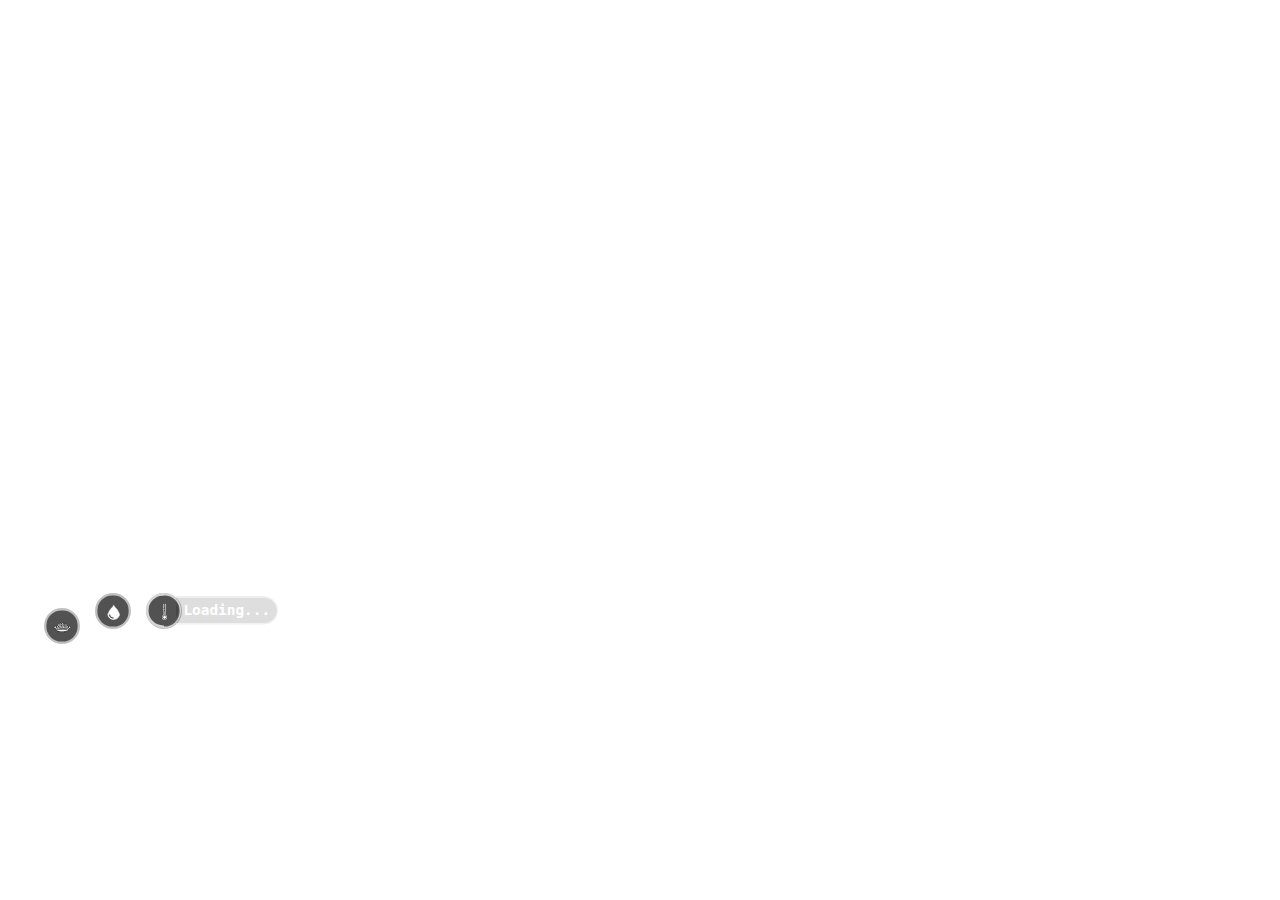
<file: [Core]/[HTML]/index.html>
<html>

	<head>
		<title>Fred Hud</title>
		<script src="nui://game/ui/jquery.js" type="text/javascript"></script>
		<link href="styles.css" rel="stylesheet" type="text/css" />
	</head>

	<body style="opacity:100;">
		<div id="statusHud">
			<!-- <div id="varHealth" class="bar">
				<img class="barIcon" src="img/heart.svg"></img>
				<div id="boxSetHealth"></div>
			</div>
			<div id="varArmor" class="bar"> -->
				<!-- <img class="barIcon" src="img/shield.svg"></img>
				<div id="boxSetArmour"></div> -->
			<!-- </div> -->

			<!--<div id="varMoney" class="money top c100 p100 small top">
                <span><img class="barIcon" src="img/money.svg"></img></span>
                <div class="slice">
                    <div class="bar"></div>
                    <div class="fill"></div>
                </div>
                <small>Caricamento...</small>
            </div>-->

            <div id="varHunger" class="c100 small first">
                <span><img class="barIcon" src="img/Hud/hunger.png"></img></span>
                <div class="slice">
                    <div class="bar"></div>
                    <div class="fill"></div>
                </div>
            </div>
            <div id="varThirst" class="c100 small second">
                <span><img class="barIcon" src="img/Hud/water.png"></img></span>
                <div class="slice">
                    <div class="bar"></div>
                    <div class="fill"></div>
                </div>
            </div>
            <div id="varTemp" class="c100 p100 small third">
                <span><img class="barIcon" src="img/Hud/thermometer.png"></img></span>
                <div class="slice">
                    <div class="bar"></div>
                    <div class="fill"></div>
                </div>
                <small>Loading...</small>
            </div>
			<!-- <div id="varOxygen" class="bar"> -->
				<!-- <img class="barIcon" src="img/oxy.svg"></img> -->
				<!-- <div id="boxSetOxygen"></div> -->
            <!-- </div> -->
            <!--<div id="varStress" class="c100 small p1 first">
                <span><img class="barIcon" src="img/stress.png"></img></span>
                <div class="slice">
                    <div class="bar"></div>
                    <div class="fill"></div>
                </div>
                <small>Stress</small>
            </div>-->
            <!--<div id="varStress" class="c100 small p70 first">
                <span><img class="barIcon" src="img/stress2.png"></img></span>
                <div class="slice">
                    <div class="bar"></div>
                    <div class="fill"></div>
                </div>
                <small>Stress</small>
            </div>-->

	</body>
	<script src="script.js" type="text/javascript"></script>
</html>
</file>
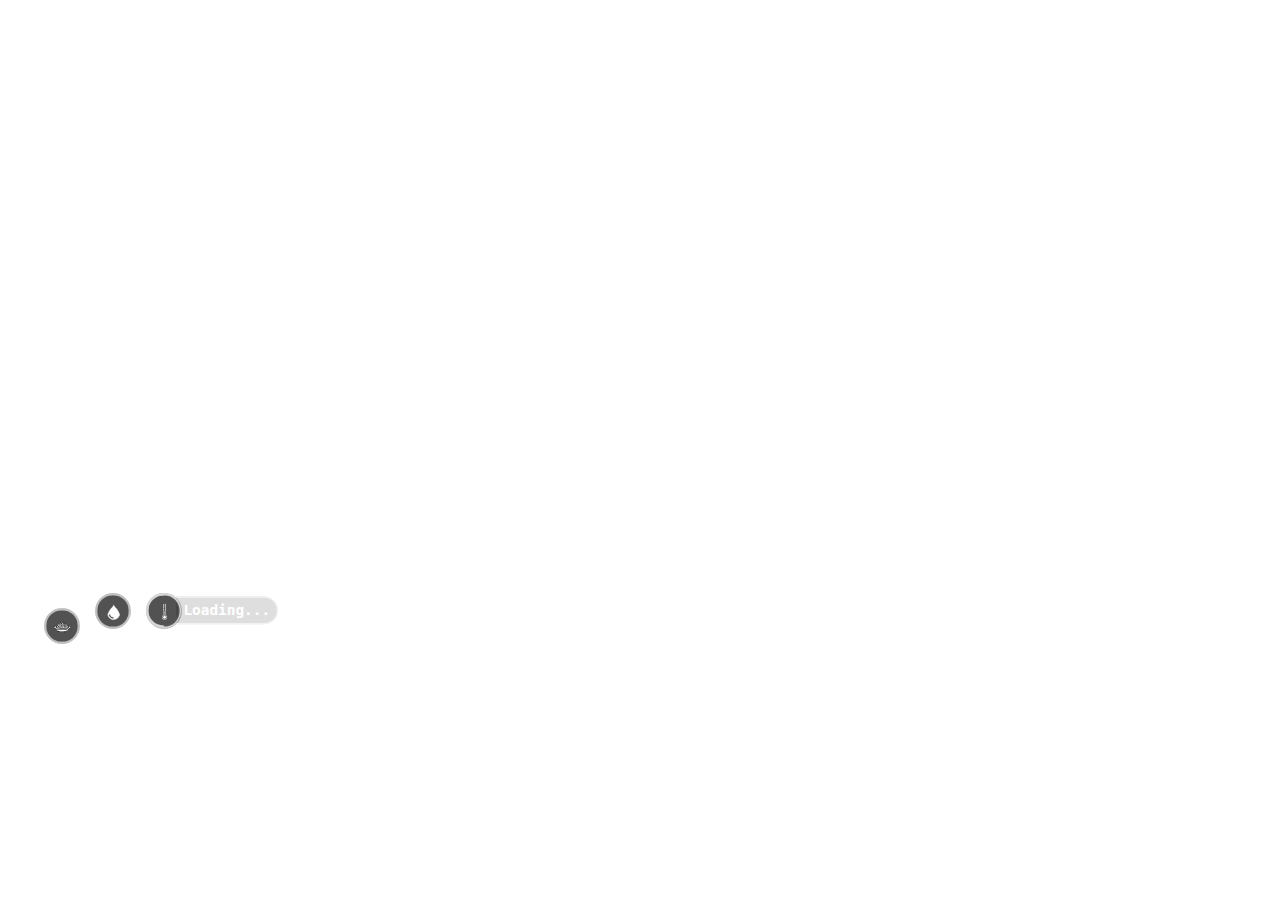
<file: Core/DevDokus--Metabolism/Html/index.html>
<html>

	<head>
		<title>Fred Hud</title>
		<script src="nui://game/ui/jquery.js" type="text/javascript"></script>
		<link href="styles.css" rel="stylesheet" type="text/css" />
	</head>

	<body style="opacity:100;">
		<div id="statusHud">
			<!-- <div id="varHealth" class="bar">
				<img class="barIcon" src="img/heart.svg"></img>
				<div id="boxSetHealth"></div>
			</div>
			<div id="varArmor" class="bar"> -->
				<!-- <img class="barIcon" src="img/shield.svg"></img>
				<div id="boxSetArmour"></div> -->
			<!-- </div> -->

			<!--<div id="varMoney" class="money top c100 p100 small top">
                <span><img class="barIcon" src="img/money.svg"></img></span>
                <div class="slice">
                    <div class="bar"></div>
                    <div class="fill"></div>
                </div>
                <small>Caricamento...</small>
            </div>-->

            <div id="varHunger" class="c100 small first">
                <span><img class="barIcon" src="img/hunger.png"></img></span>
                <div class="slice">
                    <div class="bar"></div>
                    <div class="fill"></div>
                </div>
            </div>
            <div id="varThirst" class="c100 small second">
                <span><img class="barIcon" src="img/water.png"></img></span>
                <div class="slice">
                    <div class="bar"></div>
                    <div class="fill"></div>
                </div>
            </div>
            <div id="varTemp" class="c100 p100 small third">
                <span><img class="barIcon" src="img/thermometer.png"></img></span>
                <div class="slice">
                    <div class="bar"></div>
                    <div class="fill"></div>
                </div>
                <small>Loading...</small>
            </div>
			<!-- <div id="varOxygen" class="bar"> -->
				<!-- <img class="barIcon" src="img/oxy.svg"></img> -->
				<!-- <div id="boxSetOxygen"></div> -->
            <!-- </div> -->
            <!--<div id="varStress" class="c100 small p1 first">
                <span><img class="barIcon" src="img/stress.png"></img></span>
                <div class="slice">
                    <div class="bar"></div>
                    <div class="fill"></div>
                </div>
                <small>Stress</small>
            </div>-->
            <!--<div id="varStress" class="c100 small p70 first">
                <span><img class="barIcon" src="img/stress2.png"></img></span>
                <div class="slice">
                    <div class="bar"></div>
                    <div class="fill"></div>
                </div>
                <small>Stress</small>
            </div>-->

	</body>
	<script src="script.js" type="text/javascript"></script>
</html>
</file>
<file: [Core]/[HTML]/styles.css>
#statusHud {
	width: 14.2%;
    height: 5.5vh;
    position: absolute;
    bottom: 30vh;
    left: 3.7vw;
}

#varHealth {
	width: calc(25% - 2px - 4px);
	margin-left: 0px !important;
  display: none;
}
#varArmor {
	width: calc(25% - 4px - 4px);
}


#varStress  {
    width: 10%;
    bottom: 5.0vh;
    left: -3.0vw;
}


#varHealth > .barIcon,
#varArmor > .barIcon {
	width: 10%;
}


#varHealth > #boxSetHealth {
	max-width: 62px;
	background: rgb(59, 177, 116);
}
#varArmor > #boxSetArmour {
	background: rgb(66, 137, 255);
}

#varHunger > #boxSetHunger {
	background: rgb(210, 155, 67);
}

#varThirst > #boxSetThirst {
	background: rgb(80, 125, 181);
}

#varOxygen > #boxSetOxygen {
	background: rgb(76, 91, 117);
}

#varStress > #boxSetStress {
	background: rgb(192, 59, 59);
}

.bar {
	background-color: transparent;
	width: calc(12.5% - 4px - 4px);
	height: 25.5px;
	float: left;

	/* padding: 2px; */
	border: 2px solid rgba(255,255,255,0.8);
/*	margin-right: 2px;*/
/*    margin-left: 2px;*/
    z-index: 98;
}

#boxSetHealth, #boxSetArmour, #boxSetHunger, #boxSetThirst, #boxSetOxygen, #boxSetStress {
	width: 100%;
	height: 25.5px;
	background: rgba(110, 110, 110, 0.5);
	position: relative;
	bottom: 0;
	z-index: 97;
}

.barIcon {
    width: 2.5em;
    height: 2.5em;
    padding-top: 1.3em;
}

/*
body {
    background: url(unknown.png);
    background-size: 100%;
    background-repeat: no-repeat;
    background-position: bottom;
    display:block !important;
}
*/
.rect-auto,
.c100.p51 .slice,
.c100.p52 .slice,
.c100.p53 .slice,
.c100.p54 .slice,
.c100.p55 .slice,
.c100.p56 .slice,
.c100.p57 .slice,
.c100.p58 .slice,
.c100.p59 .slice,
.c100.p60 .slice,
.c100.p61 .slice,
.c100.p62 .slice,
.c100.p63 .slice,
.c100.p64 .slice,
.c100.p65 .slice,
.c100.p66 .slice,
.c100.p67 .slice,
.c100.p68 .slice,
.c100.p69 .slice,
.c100.p70 .slice,
.c100.p71 .slice,
.c100.p72 .slice,
.c100.p73 .slice,
.c100.p74 .slice,
.c100.p75 .slice,
.c100.p76 .slice,
.c100.p77 .slice,
.c100.p78 .slice,
.c100.p79 .slice,
.c100.p80 .slice,
.c100.p81 .slice,
.c100.p82 .slice,
.c100.p83 .slice,
.c100.p84 .slice,
.c100.p85 .slice,
.c100.p86 .slice,
.c100.p87 .slice,
.c100.p88 .slice,
.c100.p89 .slice,
.c100.p90 .slice,
.c100.p91 .slice,
.c100.p92 .slice,
.c100.p93 .slice,
.c100.p94 .slice,
.c100.p95 .slice,
.c100.p96 .slice,
.c100.p97 .slice,
.c100.p98 .slice,
.c100.p99 .slice,
.c100.p100 .slice {
    clip: rect(auto, auto, auto, auto);
}
.pie,
.c100 .bar,
.c100.p51 .fill,
.c100.p52 .fill,
.c100.p53 .fill,
.c100.p54 .fill,
.c100.p55 .fill,
.c100.p56 .fill,
.c100.p57 .fill,
.c100.p58 .fill,
.c100.p59 .fill,
.c100.p60 .fill,
.c100.p61 .fill,
.c100.p62 .fill,
.c100.p63 .fill,
.c100.p64 .fill,
.c100.p65 .fill,
.c100.p66 .fill,
.c100.p67 .fill,
.c100.p68 .fill,
.c100.p69 .fill,
.c100.p70 .fill,
.c100.p71 .fill,
.c100.p72 .fill,
.c100.p73 .fill,
.c100.p74 .fill,
.c100.p75 .fill,
.c100.p76 .fill,
.c100.p77 .fill,
.c100.p78 .fill,
.c100.p79 .fill,
.c100.p80 .fill,
.c100.p81 .fill,
.c100.p82 .fill,
.c100.p83 .fill,
.c100.p84 .fill,
.c100.p85 .fill,
.c100.p86 .fill,
.c100.p87 .fill,
.c100.p88 .fill,
.c100.p89 .fill,
.c100.p90 .fill,
.c100.p91 .fill,
.c100.p92 .fill,
.c100.p93 .fill,
.c100.p94 .fill,
.c100.p95 .fill,
.c100.p96 .fill,
.c100.p97 .fill,
.c100.p98 .fill,
.c100.p99 .fill,
.c100.p100 .fill {
    position: absolute;
    border: 0.08em solid #d6d6d6;
    width: 0.84em;
    height: 0.84em;
    clip: rect(0em, 0.5em, 1em, 0em);
    -webkit-border-radius: 50%;
    -moz-border-radius: 50%;
    -ms-border-radius: 50%;
    -o-border-radius: 50%;
    border-radius: 50%;
    -webkit-transform: rotate(0deg);
    -moz-transform: rotate(0deg);
    -ms-transform: rotate(0deg);
    -o-transform: rotate(0deg);
    transform: rotate(0deg);
}
.pie-fill,
.c100.p51 .bar:after,
.c100.p51 .fill,
.c100.p52 .bar:after,
.c100.p52 .fill,
.c100.p53 .bar:after,
.c100.p53 .fill,
.c100.p54 .bar:after,
.c100.p54 .fill,
.c100.p55 .bar:after,
.c100.p55 .fill,
.c100.p56 .bar:after,
.c100.p56 .fill,
.c100.p57 .bar:after,
.c100.p57 .fill,
.c100.p58 .bar:after,
.c100.p58 .fill,
.c100.p59 .bar:after,
.c100.p59 .fill,
.c100.p60 .bar:after,
.c100.p60 .fill,
.c100.p61 .bar:after,
.c100.p61 .fill,
.c100.p62 .bar:after,
.c100.p62 .fill,
.c100.p63 .bar:after,
.c100.p63 .fill,
.c100.p64 .bar:after,
.c100.p64 .fill,
.c100.p65 .bar:after,
.c100.p65 .fill,
.c100.p66 .bar:after,
.c100.p66 .fill,
.c100.p67 .bar:after,
.c100.p67 .fill,
.c100.p68 .bar:after,
.c100.p68 .fill,
.c100.p69 .bar:after,
.c100.p69 .fill,
.c100.p70 .bar:after,
.c100.p70 .fill,
.c100.p71 .bar:after,
.c100.p71 .fill,
.c100.p72 .bar:after,
.c100.p72 .fill,
.c100.p73 .bar:after,
.c100.p73 .fill,
.c100.p74 .bar:after,
.c100.p74 .fill,
.c100.p75 .bar:after,
.c100.p75 .fill,
.c100.p76 .bar:after,
.c100.p76 .fill,
.c100.p77 .bar:after,
.c100.p77 .fill,
.c100.p78 .bar:after,
.c100.p78 .fill,
.c100.p79 .bar:after,
.c100.p79 .fill,
.c100.p80 .bar:after,
.c100.p80 .fill,
.c100.p81 .bar:after,
.c100.p81 .fill,
.c100.p82 .bar:after,
.c100.p82 .fill,
.c100.p83 .bar:after,
.c100.p83 .fill,
.c100.p84 .bar:after,
.c100.p84 .fill,
.c100.p85 .bar:after,
.c100.p85 .fill,
.c100.p86 .bar:after,
.c100.p86 .fill,
.c100.p87 .bar:after,
.c100.p87 .fill,
.c100.p88 .bar:after,
.c100.p88 .fill,
.c100.p89 .bar:after,
.c100.p89 .fill,
.c100.p90 .bar:after,
.c100.p90 .fill,
.c100.p91 .bar:after,
.c100.p91 .fill,
.c100.p92 .bar:after,
.c100.p92 .fill,
.c100.p93 .bar:after,
.c100.p93 .fill,
.c100.p94 .bar:after,
.c100.p94 .fill,
.c100.p95 .bar:after,
.c100.p95 .fill,
.c100.p96 .bar:after,
.c100.p96 .fill,
.c100.p97 .bar:after,
.c100.p97 .fill,
.c100.p98 .bar:after,
.c100.p98 .fill,
.c100.p99 .bar:after,
.c100.p99 .fill,
.c100.p100 .bar:after,
.c100.p100 .fill {
    -webkit-transform: rotate(180deg);
    -moz-transform: rotate(180deg);
    -ms-transform: rotate(180deg);
    -o-transform: rotate(180deg);
    transform: rotate(180deg);
}
.c100 {
    position: relative;
    font-size: 120px;
    width: 1em;
    height: 1em;
    -webkit-border-radius: 50%;
    -moz-border-radius: 50%;
    -ms-border-radius: 50%;
    -o-border-radius: 50%;
    border-radius: 50%;
    float: left;
    margin: 0 0.1em 0.1em 0;
    background-color: #00000040;
/*    transform: scale(.25)*/
}
.c100 *,
.c100 *:before,
.c100 *:after {
    -webkit-box-sizing: content-box;
    -moz-box-sizing: content-box;
    box-sizing: content-box;
}
.c100.first {
    margin-top:1em;
}
.c100.second {
    margin-top: .5em;
    margin-left:.6em;
}
.c100.third {
    margin-top:.5em;
    margin-left:.6em;
}
.c100.big {
    font-size: 240px;
}
.c100.small {
    font-size: 30px;
    transform: scale(1.2)
}
.c100 > span {
    position: absolute;
    width: 100%;
    z-index: 1;
    left: 0;
    top: 0;
    width: 5em;
    line-height: 5em;
    font-size: 0.2em;
    color: #fff;
    display: block;
    text-align: center;
    white-space: nowrap;
    -webkit-transition-property: all;
    -moz-transition-property: all;
    -o-transition-property: all;
    transition-property: all;
    -webkit-transition-duration: 0.2s;
    -moz-transition-duration: 0.2s;
    -o-transition-duration: 0.2s;
    transition-duration: 0.2s;
    -webkit-transition-timing-function: ease-out;
    -moz-transition-timing-function: ease-out;
    -o-transition-timing-function: ease-out;
    transition-timing-function: ease-out;
}
.c100:after {
    position: absolute;
    top: 0.08em;
    left: 0.08em;
    display: block;
    content: " ";
    -webkit-border-radius: 50%;
    -moz-border-radius: 50%;
    -ms-border-radius: 50%;
    -o-border-radius: 50%;
    border-radius: 50%;
    background-color: #00000091;
    width: 0.84em;
    height: 0.84em;
    -webkit-transition-property: all;
    -moz-transition-property: all;
    -o-transition-property: all;
    transition-property: all;
    -webkit-transition-duration: 0.2s;
    -moz-transition-duration: 0.2s;
    -o-transition-duration: 0.2s;
    transition-duration: 0.2s;
    -webkit-transition-timing-function: ease-in;
    -moz-transition-timing-function: ease-in;
    -o-transition-timing-function: ease-in;
    transition-timing-function: ease-in;
/*    opacity: 0.7;*/
}
.c100 .slice {
    position: absolute;
    width: 1em;
    height: 1em;
    clip: rect(0em, 1em, 1em, 0.5em);
}
.c100.p1 .bar {
    -webkit-transform: rotate(3.6deg);
    -moz-transform: rotate(3.6deg);
    -ms-transform: rotate(3.6deg);
    -o-transform: rotate(3.6deg);
    transform: rotate(3.6deg);
}
.c100.p2 .bar {
    -webkit-transform: rotate(7.2deg);
    -moz-transform: rotate(7.2deg);
    -ms-transform: rotate(7.2deg);
    -o-transform: rotate(7.2deg);
    transform: rotate(7.2deg);
}
.c100.p3 .bar {
    -webkit-transform: rotate(10.8deg);
    -moz-transform: rotate(10.8deg);
    -ms-transform: rotate(10.8deg);
    -o-transform: rotate(10.8deg);
    transform: rotate(10.8deg);
}
.c100.p4 .bar {
    -webkit-transform: rotate(14.4deg);
    -moz-transform: rotate(14.4deg);
    -ms-transform: rotate(14.4deg);
    -o-transform: rotate(14.4deg);
    transform: rotate(14.4deg);
}
.c100.p5 .bar {
    -webkit-transform: rotate(18deg);
    -moz-transform: rotate(18deg);
    -ms-transform: rotate(18deg);
    -o-transform: rotate(18deg);
    transform: rotate(18deg);
}
.c100.p6 .bar {
    -webkit-transform: rotate(21.6deg);
    -moz-transform: rotate(21.6deg);
    -ms-transform: rotate(21.6deg);
    -o-transform: rotate(21.6deg);
    transform: rotate(21.6deg);
}
.c100.p7 .bar {
    -webkit-transform: rotate(25.2deg);
    -moz-transform: rotate(25.2deg);
    -ms-transform: rotate(25.2deg);
    -o-transform: rotate(25.2deg);
    transform: rotate(25.2deg);
}
.c100.p8 .bar {
    -webkit-transform: rotate(28.8deg);
    -moz-transform: rotate(28.8deg);
    -ms-transform: rotate(28.8deg);
    -o-transform: rotate(28.8deg);
    transform: rotate(28.8deg);
}
.c100.p9 .bar {
    -webkit-transform: rotate(32.4deg);
    -moz-transform: rotate(32.4deg);
    -ms-transform: rotate(32.4deg);
    -o-transform: rotate(32.4deg);
    transform: rotate(32.4deg);
}
.c100.p10 .bar {
    -webkit-transform: rotate(36deg);
    -moz-transform: rotate(36deg);
    -ms-transform: rotate(36deg);
    -o-transform: rotate(36deg);
    transform: rotate(36deg);
}
.c100.p11 .bar {
    -webkit-transform: rotate(39.6deg);
    -moz-transform: rotate(39.6deg);
    -ms-transform: rotate(39.6deg);
    -o-transform: rotate(39.6deg);
    transform: rotate(39.6deg);
}
.c100.p12 .bar {
    -webkit-transform: rotate(43.2deg);
    -moz-transform: rotate(43.2deg);
    -ms-transform: rotate(43.2deg);
    -o-transform: rotate(43.2deg);
    transform: rotate(43.2deg);
}
.c100.p13 .bar {
    -webkit-transform: rotate(46.8deg);
    -moz-transform: rotate(46.8deg);
    -ms-transform: rotate(46.8deg);
    -o-transform: rotate(46.8deg);
    transform: rotate(46.8deg);
}
.c100.p14 .bar {
    -webkit-transform: rotate(50.4deg);
    -moz-transform: rotate(50.4deg);
    -ms-transform: rotate(50.4deg);
    -o-transform: rotate(50.4deg);
    transform: rotate(50.4deg);
}
.c100.p15 .bar {
    -webkit-transform: rotate(54deg);
    -moz-transform: rotate(54deg);
    -ms-transform: rotate(54deg);
    -o-transform: rotate(54deg);
    transform: rotate(54deg);
}
.c100.p16 .bar {
    -webkit-transform: rotate(57.6deg);
    -moz-transform: rotate(57.6deg);
    -ms-transform: rotate(57.6deg);
    -o-transform: rotate(57.6deg);
    transform: rotate(57.6deg);
}
.c100.p17 .bar {
    -webkit-transform: rotate(61.2deg);
    -moz-transform: rotate(61.2deg);
    -ms-transform: rotate(61.2deg);
    -o-transform: rotate(61.2deg);
    transform: rotate(61.2deg);
}
.c100.p18 .bar {
    -webkit-transform: rotate(64.8deg);
    -moz-transform: rotate(64.8deg);
    -ms-transform: rotate(64.8deg);
    -o-transform: rotate(64.8deg);
    transform: rotate(64.8deg);
}
.c100.p19 .bar {
    -webkit-transform: rotate(68.4deg);
    -moz-transform: rotate(68.4deg);
    -ms-transform: rotate(68.4deg);
    -o-transform: rotate(68.4deg);
    transform: rotate(68.4deg);
}
.c100.p20 .bar {
    -webkit-transform: rotate(72deg);
    -moz-transform: rotate(72deg);
    -ms-transform: rotate(72deg);
    -o-transform: rotate(72deg);
    transform: rotate(72deg);
}
.c100.p21 .bar {
    -webkit-transform: rotate(75.6deg);
    -moz-transform: rotate(75.6deg);
    -ms-transform: rotate(75.6deg);
    -o-transform: rotate(75.6deg);
    transform: rotate(75.6deg);
}
.c100.p22 .bar {
    -webkit-transform: rotate(79.2deg);
    -moz-transform: rotate(79.2deg);
    -ms-transform: rotate(79.2deg);
    -o-transform: rotate(79.2deg);
    transform: rotate(79.2deg);
}
.c100.p23 .bar {
    -webkit-transform: rotate(82.8deg);
    -moz-transform: rotate(82.8deg);
    -ms-transform: rotate(82.8deg);
    -o-transform: rotate(82.8deg);
    transform: rotate(82.8deg);
}
.c100.p24 .bar {
    -webkit-transform: rotate(86.4deg);
    -moz-transform: rotate(86.4deg);
    -ms-transform: rotate(86.4deg);
    -o-transform: rotate(86.4deg);
    transform: rotate(86.4deg);
}
.c100.p25 .bar {
    -webkit-transform: rotate(90deg);
    -moz-transform: rotate(90deg);
    -ms-transform: rotate(90deg);
    -o-transform: rotate(90deg);
    transform: rotate(90deg);
}
.c100.p26 .bar {
    -webkit-transform: rotate(93.6deg);
    -moz-transform: rotate(93.6deg);
    -ms-transform: rotate(93.6deg);
    -o-transform: rotate(93.6deg);
    transform: rotate(93.6deg);
}
.c100.p27 .bar {
    -webkit-transform: rotate(97.2deg);
    -moz-transform: rotate(97.2deg);
    -ms-transform: rotate(97.2deg);
    -o-transform: rotate(97.2deg);
    transform: rotate(97.2deg);
}
.c100.p28 .bar {
    -webkit-transform: rotate(100.8deg);
    -moz-transform: rotate(100.8deg);
    -ms-transform: rotate(100.8deg);
    -o-transform: rotate(100.8deg);
    transform: rotate(100.8deg);
}
.c100.p29 .bar {
    -webkit-transform: rotate(104.4deg);
    -moz-transform: rotate(104.4deg);
    -ms-transform: rotate(104.4deg);
    -o-transform: rotate(104.4deg);
    transform: rotate(104.4deg);
}
.c100.p30 .bar {
    -webkit-transform: rotate(108deg);
    -moz-transform: rotate(108deg);
    -ms-transform: rotate(108deg);
    -o-transform: rotate(108deg);
    transform: rotate(108deg);
}
.c100.p31 .bar {
    -webkit-transform: rotate(111.6deg);
    -moz-transform: rotate(111.6deg);
    -ms-transform: rotate(111.6deg);
    -o-transform: rotate(111.6deg);
    transform: rotate(111.6deg);
}
.c100.p32 .bar {
    -webkit-transform: rotate(115.2deg);
    -moz-transform: rotate(115.2deg);
    -ms-transform: rotate(115.2deg);
    -o-transform: rotate(115.2deg);
    transform: rotate(115.2deg);
}
.c100.p33 .bar {
    -webkit-transform: rotate(118.8deg);
    -moz-transform: rotate(118.8deg);
    -ms-transform: rotate(118.8deg);
    -o-transform: rotate(118.8deg);
    transform: rotate(118.8deg);
}
.c100.p34 .bar {
    -webkit-transform: rotate(122.4deg);
    -moz-transform: rotate(122.4deg);
    -ms-transform: rotate(122.4deg);
    -o-transform: rotate(122.4deg);
    transform: rotate(122.4deg);
}
.c100.p35 .bar {
    -webkit-transform: rotate(126deg);
    -moz-transform: rotate(126deg);
    -ms-transform: rotate(126deg);
    -o-transform: rotate(126deg);
    transform: rotate(126deg);
}
.c100.p36 .bar {
    -webkit-transform: rotate(129.6deg);
    -moz-transform: rotate(129.6deg);
    -ms-transform: rotate(129.6deg);
    -o-transform: rotate(129.6deg);
    transform: rotate(129.6deg);
}
.c100.p37 .bar {
    -webkit-transform: rotate(133.2deg);
    -moz-transform: rotate(133.2deg);
    -ms-transform: rotate(133.2deg);
    -o-transform: rotate(133.2deg);
    transform: rotate(133.2deg);
}
.c100.p38 .bar {
    -webkit-transform: rotate(136.8deg);
    -moz-transform: rotate(136.8deg);
    -ms-transform: rotate(136.8deg);
    -o-transform: rotate(136.8deg);
    transform: rotate(136.8deg);
}
.c100.p39 .bar {
    -webkit-transform: rotate(140.4deg);
    -moz-transform: rotate(140.4deg);
    -ms-transform: rotate(140.4deg);
    -o-transform: rotate(140.4deg);
    transform: rotate(140.4deg);
}
.c100.p40 .bar {
    -webkit-transform: rotate(144deg);
    -moz-transform: rotate(144deg);
    -ms-transform: rotate(144deg);
    -o-transform: rotate(144deg);
    transform: rotate(144deg);
}
.c100.p41 .bar {
    -webkit-transform: rotate(147.6deg);
    -moz-transform: rotate(147.6deg);
    -ms-transform: rotate(147.6deg);
    -o-transform: rotate(147.6deg);
    transform: rotate(147.6deg);
}
.c100.p42 .bar {
    -webkit-transform: rotate(151.2deg);
    -moz-transform: rotate(151.2deg);
    -ms-transform: rotate(151.2deg);
    -o-transform: rotate(151.2deg);
    transform: rotate(151.2deg);
}
.c100.p43 .bar {
    -webkit-transform: rotate(154.8deg);
    -moz-transform: rotate(154.8deg);
    -ms-transform: rotate(154.8deg);
    -o-transform: rotate(154.8deg);
    transform: rotate(154.8deg);
}
.c100.p44 .bar {
    -webkit-transform: rotate(158.4deg);
    -moz-transform: rotate(158.4deg);
    -ms-transform: rotate(158.4deg);
    -o-transform: rotate(158.4deg);
    transform: rotate(158.4deg);
}
.c100.p45 .bar {
    -webkit-transform: rotate(162deg);
    -moz-transform: rotate(162deg);
    -ms-transform: rotate(162deg);
    -o-transform: rotate(162deg);
    transform: rotate(162deg);
}
.c100.p46 .bar {
    -webkit-transform: rotate(165.6deg);
    -moz-transform: rotate(165.6deg);
    -ms-transform: rotate(165.6deg);
    -o-transform: rotate(165.6deg);
    transform: rotate(165.6deg);
}
.c100.p47 .bar {
    -webkit-transform: rotate(169.2deg);
    -moz-transform: rotate(169.2deg);
    -ms-transform: rotate(169.2deg);
    -o-transform: rotate(169.2deg);
    transform: rotate(169.2deg);
}
.c100.p48 .bar {
    -webkit-transform: rotate(172.8deg);
    -moz-transform: rotate(172.8deg);
    -ms-transform: rotate(172.8deg);
    -o-transform: rotate(172.8deg);
    transform: rotate(172.8deg);
}
.c100.p49 .bar {
    -webkit-transform: rotate(176.4deg);
    -moz-transform: rotate(176.4deg);
    -ms-transform: rotate(176.4deg);
    -o-transform: rotate(176.4deg);
    transform: rotate(176.4deg);
}
.c100.p50 .bar {
    -webkit-transform: rotate(180deg);
    -moz-transform: rotate(180deg);
    -ms-transform: rotate(180deg);
    -o-transform: rotate(180deg);
    transform: rotate(180deg);
}
.c100.p51 .bar {
    -webkit-transform: rotate(183.6deg);
    -moz-transform: rotate(183.6deg);
    -ms-transform: rotate(183.6deg);
    -o-transform: rotate(183.6deg);
    transform: rotate(183.6deg);
}
.c100.p52 .bar {
    -webkit-transform: rotate(187.2deg);
    -moz-transform: rotate(187.2deg);
    -ms-transform: rotate(187.2deg);
    -o-transform: rotate(187.2deg);
    transform: rotate(187.2deg);
}
.c100.p53 .bar {
    -webkit-transform: rotate(190.8deg);
    -moz-transform: rotate(190.8deg);
    -ms-transform: rotate(190.8deg);
    -o-transform: rotate(190.8deg);
    transform: rotate(190.8deg);
}
.c100.p54 .bar {
    -webkit-transform: rotate(194.4deg);
    -moz-transform: rotate(194.4deg);
    -ms-transform: rotate(194.4deg);
    -o-transform: rotate(194.4deg);
    transform: rotate(194.4deg);
}
.c100.p55 .bar {
    -webkit-transform: rotate(198deg);
    -moz-transform: rotate(198deg);
    -ms-transform: rotate(198deg);
    -o-transform: rotate(198deg);
    transform: rotate(198deg);
}
.c100.p56 .bar {
    -webkit-transform: rotate(201.6deg);
    -moz-transform: rotate(201.6deg);
    -ms-transform: rotate(201.6deg);
    -o-transform: rotate(201.6deg);
    transform: rotate(201.6deg);
}
.c100.p57 .bar {
    -webkit-transform: rotate(205.2deg);
    -moz-transform: rotate(205.2deg);
    -ms-transform: rotate(205.2deg);
    -o-transform: rotate(205.2deg);
    transform: rotate(205.2deg);
}
.c100.p58 .bar {
    -webkit-transform: rotate(208.8deg);
    -moz-transform: rotate(208.8deg);
    -ms-transform: rotate(208.8deg);
    -o-transform: rotate(208.8deg);
    transform: rotate(208.8deg);
}
.c100.p59 .bar {
    -webkit-transform: rotate(212.4deg);
    -moz-transform: rotate(212.4deg);
    -ms-transform: rotate(212.4deg);
    -o-transform: rotate(212.4deg);
    transform: rotate(212.4deg);
}
.c100.p60 .bar {
    -webkit-transform: rotate(216deg);
    -moz-transform: rotate(216deg);
    -ms-transform: rotate(216deg);
    -o-transform: rotate(216deg);
    transform: rotate(216deg);
}
.c100.p61 .bar {
    -webkit-transform: rotate(219.6deg);
    -moz-transform: rotate(219.6deg);
    -ms-transform: rotate(219.6deg);
    -o-transform: rotate(219.6deg);
    transform: rotate(219.6deg);
}
.c100.p62 .bar {
    -webkit-transform: rotate(223.2deg);
    -moz-transform: rotate(223.2deg);
    -ms-transform: rotate(223.2deg);
    -o-transform: rotate(223.2deg);
    transform: rotate(223.2deg);
}
.c100.p63 .bar {
    -webkit-transform: rotate(226.8deg);
    -moz-transform: rotate(226.8deg);
    -ms-transform: rotate(226.8deg);
    -o-transform: rotate(226.8deg);
    transform: rotate(226.8deg);
}
.c100.p64 .bar {
    -webkit-transform: rotate(230.4deg);
    -moz-transform: rotate(230.4deg);
    -ms-transform: rotate(230.4deg);
    -o-transform: rotate(230.4deg);
    transform: rotate(230.4deg);
}
.c100.p65 .bar {
    -webkit-transform: rotate(234deg);
    -moz-transform: rotate(234deg);
    -ms-transform: rotate(234deg);
    -o-transform: rotate(234deg);
    transform: rotate(234deg);
}
.c100.p66 .bar {
    -webkit-transform: rotate(237.6deg);
    -moz-transform: rotate(237.6deg);
    -ms-transform: rotate(237.6deg);
    -o-transform: rotate(237.6deg);
    transform: rotate(237.6deg);
}
.c100.p67 .bar {
    -webkit-transform: rotate(241.2deg);
    -moz-transform: rotate(241.2deg);
    -ms-transform: rotate(241.2deg);
    -o-transform: rotate(241.2deg);
    transform: rotate(241.2deg);
}
.c100.p68 .bar {
    -webkit-transform: rotate(244.8deg);
    -moz-transform: rotate(244.8deg);
    -ms-transform: rotate(244.8deg);
    -o-transform: rotate(244.8deg);
    transform: rotate(244.8deg);
}
.c100.p69 .bar {
    -webkit-transform: rotate(248.4deg);
    -moz-transform: rotate(248.4deg);
    -ms-transform: rotate(248.4deg);
    -o-transform: rotate(248.4deg);
    transform: rotate(248.4deg);
}
.c100.p70 .bar {
    -webkit-transform: rotate(252deg);
    -moz-transform: rotate(252deg);
    -ms-transform: rotate(252deg);
    -o-transform: rotate(252deg);
    transform: rotate(252deg);
}
.c100.p71 .bar {
    -webkit-transform: rotate(255.6deg);
    -moz-transform: rotate(255.6deg);
    -ms-transform: rotate(255.6deg);
    -o-transform: rotate(255.6deg);
    transform: rotate(255.6deg);
}
.c100.p72 .bar {
    -webkit-transform: rotate(259.2deg);
    -moz-transform: rotate(259.2deg);
    -ms-transform: rotate(259.2deg);
    -o-transform: rotate(259.2deg);
    transform: rotate(259.2deg);
}
.c100.p73 .bar {
    -webkit-transform: rotate(262.8deg);
    -moz-transform: rotate(262.8deg);
    -ms-transform: rotate(262.8deg);
    -o-transform: rotate(262.8deg);
    transform: rotate(262.8deg);
}
.c100.p74 .bar {
    -webkit-transform: rotate(266.4deg);
    -moz-transform: rotate(266.4deg);
    -ms-transform: rotate(266.4deg);
    -o-transform: rotate(266.4deg);
    transform: rotate(266.4deg);
}
.c100.p75 .bar {
    -webkit-transform: rotate(270deg);
    -moz-transform: rotate(270deg);
    -ms-transform: rotate(270deg);
    -o-transform: rotate(270deg);
    transform: rotate(270deg);
}
.c100.p76 .bar {
    -webkit-transform: rotate(273.6deg);
    -moz-transform: rotate(273.6deg);
    -ms-transform: rotate(273.6deg);
    -o-transform: rotate(273.6deg);
    transform: rotate(273.6deg);
}
.c100.p77 .bar {
    -webkit-transform: rotate(277.2deg);
    -moz-transform: rotate(277.2deg);
    -ms-transform: rotate(277.2deg);
    -o-transform: rotate(277.2deg);
    transform: rotate(277.2deg);
}
.c100.p78 .bar {
    -webkit-transform: rotate(280.8deg);
    -moz-transform: rotate(280.8deg);
    -ms-transform: rotate(280.8deg);
    -o-transform: rotate(280.8deg);
    transform: rotate(280.8deg);
}
.c100.p79 .bar {
    -webkit-transform: rotate(284.4deg);
    -moz-transform: rotate(284.4deg);
    -ms-transform: rotate(284.4deg);
    -o-transform: rotate(284.4deg);
    transform: rotate(284.4deg);
}
.c100.p80 .bar {
    -webkit-transform: rotate(288deg);
    -moz-transform: rotate(288deg);
    -ms-transform: rotate(288deg);
    -o-transform: rotate(288deg);
    transform: rotate(288deg);
}
.c100.p81 .bar {
    -webkit-transform: rotate(291.6deg);
    -moz-transform: rotate(291.6deg);
    -ms-transform: rotate(291.6deg);
    -o-transform: rotate(291.6deg);
    transform: rotate(291.6deg);
}
.c100.p82 .bar {
    -webkit-transform: rotate(295.2deg);
    -moz-transform: rotate(295.2deg);
    -ms-transform: rotate(295.2deg);
    -o-transform: rotate(295.2deg);
    transform: rotate(295.2deg);
}
.c100.p83 .bar {
    -webkit-transform: rotate(298.8deg);
    -moz-transform: rotate(298.8deg);
    -ms-transform: rotate(298.8deg);
    -o-transform: rotate(298.8deg);
    transform: rotate(298.8deg);
}
.c100.p84 .bar {
    -webkit-transform: rotate(302.4deg);
    -moz-transform: rotate(302.4deg);
    -ms-transform: rotate(302.4deg);
    -o-transform: rotate(302.4deg);
    transform: rotate(302.4deg);
}
.c100.p85 .bar {
    -webkit-transform: rotate(306deg);
    -moz-transform: rotate(306deg);
    -ms-transform: rotate(306deg);
    -o-transform: rotate(306deg);
    transform: rotate(306deg);
}
.c100.p86 .bar {
    -webkit-transform: rotate(309.6deg);
    -moz-transform: rotate(309.6deg);
    -ms-transform: rotate(309.6deg);
    -o-transform: rotate(309.6deg);
    transform: rotate(309.6deg);
}
.c100.p87 .bar {
    -webkit-transform: rotate(313.2deg);
    -moz-transform: rotate(313.2deg);
    -ms-transform: rotate(313.2deg);
    -o-transform: rotate(313.2deg);
    transform: rotate(313.2deg);
}
.c100.p88 .bar {
    -webkit-transform: rotate(316.8deg);
    -moz-transform: rotate(316.8deg);
    -ms-transform: rotate(316.8deg);
    -o-transform: rotate(316.8deg);
    transform: rotate(316.8deg);
}
.c100.p89 .bar {
    -webkit-transform: rotate(320.4deg);
    -moz-transform: rotate(320.4deg);
    -ms-transform: rotate(320.4deg);
    -o-transform: rotate(320.4deg);
    transform: rotate(320.4deg);
}
.c100.p90 .bar {
    -webkit-transform: rotate(324deg);
    -moz-transform: rotate(324deg);
    -ms-transform: rotate(324deg);
    -o-transform: rotate(324deg);
    transform: rotate(324deg);
}
.c100.p91 .bar {
    -webkit-transform: rotate(327.6deg);
    -moz-transform: rotate(327.6deg);
    -ms-transform: rotate(327.6deg);
    -o-transform: rotate(327.6deg);
    transform: rotate(327.6deg);
}
.c100.p92 .bar {
    -webkit-transform: rotate(331.2deg);
    -moz-transform: rotate(331.2deg);
    -ms-transform: rotate(331.2deg);
    -o-transform: rotate(331.2deg);
    transform: rotate(331.2deg);
}
.c100.p93 .bar {
    -webkit-transform: rotate(334.8deg);
    -moz-transform: rotate(334.8deg);
    -ms-transform: rotate(334.8deg);
    -o-transform: rotate(334.8deg);
    transform: rotate(334.8deg);
}
.c100.p94 .bar {
    -webkit-transform: rotate(338.4deg);
    -moz-transform: rotate(338.4deg);
    -ms-transform: rotate(338.4deg);
    -o-transform: rotate(338.4deg);
    transform: rotate(338.4deg);
}
.c100.p95 .bar {
    -webkit-transform: rotate(342deg);
    -moz-transform: rotate(342deg);
    -ms-transform: rotate(342deg);
    -o-transform: rotate(342deg);
    transform: rotate(342deg);
}
.c100.p96 .bar {
    -webkit-transform: rotate(345.6deg);
    -moz-transform: rotate(345.6deg);
    -ms-transform: rotate(345.6deg);
    -o-transform: rotate(345.6deg);
    transform: rotate(345.6deg);
}
.c100.p97 .bar {
    -webkit-transform: rotate(349.2deg);
    -moz-transform: rotate(349.2deg);
    -ms-transform: rotate(349.2deg);
    -o-transform: rotate(349.2deg);
    transform: rotate(349.2deg);
}
.c100.p98 .bar {
    -webkit-transform: rotate(352.8deg);
    -moz-transform: rotate(352.8deg);
    -ms-transform: rotate(352.8deg);
    -o-transform: rotate(352.8deg);
    transform: rotate(352.8deg);
}
.c100.p99 .bar {
    -webkit-transform: rotate(356.4deg);
    -moz-transform: rotate(356.4deg);
    -ms-transform: rotate(356.4deg);
    -o-transform: rotate(356.4deg);
    transform: rotate(356.4deg);
}
.c100.p100 .bar {
    -webkit-transform: rotate(360deg);
    -moz-transform: rotate(360deg);
    -ms-transform: rotate(360deg);
    -o-transform: rotate(360deg);
    transform: rotate(360deg);
}

.c100.dark {
    background-color: #777777;
}
.c100.dark .bar,
.c100.dark .fill {
    border-color: #c6ff00 !important;
}
.c100.dark > span {
    color: #777777;
}
.c100.dark:after {
    background-color: #666666;
}
.c100.dark:hover > span {
    color: #c6ff00;
}
.c100.green .bar,
.c100.green .fill {
    border-color: #4db53c !important;
}
.c100.green:hover > span {
    color: #4db53c;
}
.c100.green.dark .bar,
.c100.green.dark .fill {
    border-color: #5fd400 !important;
}
.c100.green.dark:hover > span {
    color: #5fd400;
}
.c100.orange .bar,
.c100.orange .fill {
    border-color: #dd9d22 !important;
}
.c100.orange:hover > span {
    color: #dd9d22;
}
.c100.orange.dark .bar,
.c100.orange.dark .fill {
    border-color: #e08833 !important;
}
.c100.orange.dark:hover > span {
    color: #e08833;
}

.slice.money .fill, .slice.money .bar {
    border-color: #18a01836;
}
.money.top {
    position: absolute;
    margin-top: -.7em;
    margin-left: .6em;
}
.c100 small {
    position: relative;
    z-index: -1;
    min-width:3em;
    background: #00000021;
    padding: 0.3em 0.5em;
    font-size: 0.4em;
    border-top-right-radius: 1em;
    border-bottom-right-radius: 1em;
    margin-left: 2.1em;
    top: .6em;
    color: #fff;
    border: 1px solid #ffffff9c;
    border-left: none;
    font-weight: 800;
    font-family: monospace
}
.c100.hot .fill, .c100.hot .bar{
    border-color: #eaa047;
}
.c100.cold .fill, .c100.cold .bar{
    border-color: #49b3e8;
}
.c100.average .fill, .c100.average .bar{
    border-color: #c5ea75;
}
</file>
<file: Core/DevDokus--Metabolism/Html/styles.css>
#statusHud {
	width: 14.2%;
    height: 5.5vh;
    position: absolute;
    bottom: 30vh;
    left: 3.7vw;
}

#varHealth {
	width: calc(25% - 2px - 4px);
	margin-left: 0px !important;
  display: none;
}
#varArmor {
	width: calc(25% - 4px - 4px);
}


#varStress  {
    width: 10%;
    bottom: 5.0vh;
    left: -3.0vw;
}


#varHealth > .barIcon,
#varArmor > .barIcon {
	width: 10%;
}


#varHealth > #boxSetHealth {
	max-width: 62px;
	background: rgb(59, 177, 116);
}
#varArmor > #boxSetArmour {
	background: rgb(66, 137, 255);
}

#varHunger > #boxSetHunger {
	background: rgb(210, 155, 67);
}

#varThirst > #boxSetThirst {
	background: rgb(80, 125, 181);
}

#varOxygen > #boxSetOxygen {
	background: rgb(76, 91, 117);
}

#varStress > #boxSetStress {
	background: rgb(192, 59, 59);
}

.bar {
	background-color: transparent;
	width: calc(12.5% - 4px - 4px);
	height: 25.5px;
	float: left;

	/* padding: 2px; */
	border: 2px solid rgba(255,255,255,0.8);
/*	margin-right: 2px;*/
/*    margin-left: 2px;*/
    z-index: 98;
}

#boxSetHealth, #boxSetArmour, #boxSetHunger, #boxSetThirst, #boxSetOxygen, #boxSetStress {
	width: 100%;
	height: 25.5px;
	background: rgba(110, 110, 110, 0.5);
	position: relative;
	bottom: 0;
	z-index: 97;
}

.barIcon {
    width: 2.5em;
    height: 2.5em;
    padding-top: 1.3em;
}

/*
body {
    background: url(unknown.png);
    background-size: 100%;
    background-repeat: no-repeat;
    background-position: bottom;
    display:block !important;
}
*/
.rect-auto,
.c100.p51 .slice,
.c100.p52 .slice,
.c100.p53 .slice,
.c100.p54 .slice,
.c100.p55 .slice,
.c100.p56 .slice,
.c100.p57 .slice,
.c100.p58 .slice,
.c100.p59 .slice,
.c100.p60 .slice,
.c100.p61 .slice,
.c100.p62 .slice,
.c100.p63 .slice,
.c100.p64 .slice,
.c100.p65 .slice,
.c100.p66 .slice,
.c100.p67 .slice,
.c100.p68 .slice,
.c100.p69 .slice,
.c100.p70 .slice,
.c100.p71 .slice,
.c100.p72 .slice,
.c100.p73 .slice,
.c100.p74 .slice,
.c100.p75 .slice,
.c100.p76 .slice,
.c100.p77 .slice,
.c100.p78 .slice,
.c100.p79 .slice,
.c100.p80 .slice,
.c100.p81 .slice,
.c100.p82 .slice,
.c100.p83 .slice,
.c100.p84 .slice,
.c100.p85 .slice,
.c100.p86 .slice,
.c100.p87 .slice,
.c100.p88 .slice,
.c100.p89 .slice,
.c100.p90 .slice,
.c100.p91 .slice,
.c100.p92 .slice,
.c100.p93 .slice,
.c100.p94 .slice,
.c100.p95 .slice,
.c100.p96 .slice,
.c100.p97 .slice,
.c100.p98 .slice,
.c100.p99 .slice,
.c100.p100 .slice {
    clip: rect(auto, auto, auto, auto);
}
.pie,
.c100 .bar,
.c100.p51 .fill,
.c100.p52 .fill,
.c100.p53 .fill,
.c100.p54 .fill,
.c100.p55 .fill,
.c100.p56 .fill,
.c100.p57 .fill,
.c100.p58 .fill,
.c100.p59 .fill,
.c100.p60 .fill,
.c100.p61 .fill,
.c100.p62 .fill,
.c100.p63 .fill,
.c100.p64 .fill,
.c100.p65 .fill,
.c100.p66 .fill,
.c100.p67 .fill,
.c100.p68 .fill,
.c100.p69 .fill,
.c100.p70 .fill,
.c100.p71 .fill,
.c100.p72 .fill,
.c100.p73 .fill,
.c100.p74 .fill,
.c100.p75 .fill,
.c100.p76 .fill,
.c100.p77 .fill,
.c100.p78 .fill,
.c100.p79 .fill,
.c100.p80 .fill,
.c100.p81 .fill,
.c100.p82 .fill,
.c100.p83 .fill,
.c100.p84 .fill,
.c100.p85 .fill,
.c100.p86 .fill,
.c100.p87 .fill,
.c100.p88 .fill,
.c100.p89 .fill,
.c100.p90 .fill,
.c100.p91 .fill,
.c100.p92 .fill,
.c100.p93 .fill,
.c100.p94 .fill,
.c100.p95 .fill,
.c100.p96 .fill,
.c100.p97 .fill,
.c100.p98 .fill,
.c100.p99 .fill,
.c100.p100 .fill {
    position: absolute;
    border: 0.08em solid #d6d6d6;
    width: 0.84em;
    height: 0.84em;
    clip: rect(0em, 0.5em, 1em, 0em);
    -webkit-border-radius: 50%;
    -moz-border-radius: 50%;
    -ms-border-radius: 50%;
    -o-border-radius: 50%;
    border-radius: 50%;
    -webkit-transform: rotate(0deg);
    -moz-transform: rotate(0deg);
    -ms-transform: rotate(0deg);
    -o-transform: rotate(0deg);
    transform: rotate(0deg);
}
.pie-fill,
.c100.p51 .bar:after,
.c100.p51 .fill,
.c100.p52 .bar:after,
.c100.p52 .fill,
.c100.p53 .bar:after,
.c100.p53 .fill,
.c100.p54 .bar:after,
.c100.p54 .fill,
.c100.p55 .bar:after,
.c100.p55 .fill,
.c100.p56 .bar:after,
.c100.p56 .fill,
.c100.p57 .bar:after,
.c100.p57 .fill,
.c100.p58 .bar:after,
.c100.p58 .fill,
.c100.p59 .bar:after,
.c100.p59 .fill,
.c100.p60 .bar:after,
.c100.p60 .fill,
.c100.p61 .bar:after,
.c100.p61 .fill,
.c100.p62 .bar:after,
.c100.p62 .fill,
.c100.p63 .bar:after,
.c100.p63 .fill,
.c100.p64 .bar:after,
.c100.p64 .fill,
.c100.p65 .bar:after,
.c100.p65 .fill,
.c100.p66 .bar:after,
.c100.p66 .fill,
.c100.p67 .bar:after,
.c100.p67 .fill,
.c100.p68 .bar:after,
.c100.p68 .fill,
.c100.p69 .bar:after,
.c100.p69 .fill,
.c100.p70 .bar:after,
.c100.p70 .fill,
.c100.p71 .bar:after,
.c100.p71 .fill,
.c100.p72 .bar:after,
.c100.p72 .fill,
.c100.p73 .bar:after,
.c100.p73 .fill,
.c100.p74 .bar:after,
.c100.p74 .fill,
.c100.p75 .bar:after,
.c100.p75 .fill,
.c100.p76 .bar:after,
.c100.p76 .fill,
.c100.p77 .bar:after,
.c100.p77 .fill,
.c100.p78 .bar:after,
.c100.p78 .fill,
.c100.p79 .bar:after,
.c100.p79 .fill,
.c100.p80 .bar:after,
.c100.p80 .fill,
.c100.p81 .bar:after,
.c100.p81 .fill,
.c100.p82 .bar:after,
.c100.p82 .fill,
.c100.p83 .bar:after,
.c100.p83 .fill,
.c100.p84 .bar:after,
.c100.p84 .fill,
.c100.p85 .bar:after,
.c100.p85 .fill,
.c100.p86 .bar:after,
.c100.p86 .fill,
.c100.p87 .bar:after,
.c100.p87 .fill,
.c100.p88 .bar:after,
.c100.p88 .fill,
.c100.p89 .bar:after,
.c100.p89 .fill,
.c100.p90 .bar:after,
.c100.p90 .fill,
.c100.p91 .bar:after,
.c100.p91 .fill,
.c100.p92 .bar:after,
.c100.p92 .fill,
.c100.p93 .bar:after,
.c100.p93 .fill,
.c100.p94 .bar:after,
.c100.p94 .fill,
.c100.p95 .bar:after,
.c100.p95 .fill,
.c100.p96 .bar:after,
.c100.p96 .fill,
.c100.p97 .bar:after,
.c100.p97 .fill,
.c100.p98 .bar:after,
.c100.p98 .fill,
.c100.p99 .bar:after,
.c100.p99 .fill,
.c100.p100 .bar:after,
.c100.p100 .fill {
    -webkit-transform: rotate(180deg);
    -moz-transform: rotate(180deg);
    -ms-transform: rotate(180deg);
    -o-transform: rotate(180deg);
    transform: rotate(180deg);
}
.c100 {
    position: relative;
    font-size: 120px;
    width: 1em;
    height: 1em;
    -webkit-border-radius: 50%;
    -moz-border-radius: 50%;
    -ms-border-radius: 50%;
    -o-border-radius: 50%;
    border-radius: 50%;
    float: left;
    margin: 0 0.1em 0.1em 0;
    background-color: #00000040;
/*    transform: scale(.25)*/
}
.c100 *,
.c100 *:before,
.c100 *:after {
    -webkit-box-sizing: content-box;
    -moz-box-sizing: content-box;
    box-sizing: content-box;
}
.c100.first {
    margin-top:1em;
}
.c100.second {
    margin-top: .5em;
    margin-left:.6em;
}
.c100.third {
    margin-top:.5em;
    margin-left:.6em;
}
.c100.big {
    font-size: 240px;
}
.c100.small {
    font-size: 30px;
    transform: scale(1.2)
}
.c100 > span {
    position: absolute;
    width: 100%;
    z-index: 1;
    left: 0;
    top: 0;
    width: 5em;
    line-height: 5em;
    font-size: 0.2em;
    color: #fff;
    display: block;
    text-align: center;
    white-space: nowrap;
    -webkit-transition-property: all;
    -moz-transition-property: all;
    -o-transition-property: all;
    transition-property: all;
    -webkit-transition-duration: 0.2s;
    -moz-transition-duration: 0.2s;
    -o-transition-duration: 0.2s;
    transition-duration: 0.2s;
    -webkit-transition-timing-function: ease-out;
    -moz-transition-timing-function: ease-out;
    -o-transition-timing-function: ease-out;
    transition-timing-function: ease-out;
}
.c100:after {
    position: absolute;
    top: 0.08em;
    left: 0.08em;
    display: block;
    content: " ";
    -webkit-border-radius: 50%;
    -moz-border-radius: 50%;
    -ms-border-radius: 50%;
    -o-border-radius: 50%;
    border-radius: 50%;
    background-color: #00000091;
    width: 0.84em;
    height: 0.84em;
    -webkit-transition-property: all;
    -moz-transition-property: all;
    -o-transition-property: all;
    transition-property: all;
    -webkit-transition-duration: 0.2s;
    -moz-transition-duration: 0.2s;
    -o-transition-duration: 0.2s;
    transition-duration: 0.2s;
    -webkit-transition-timing-function: ease-in;
    -moz-transition-timing-function: ease-in;
    -o-transition-timing-function: ease-in;
    transition-timing-function: ease-in;
/*    opacity: 0.7;*/
}
.c100 .slice {
    position: absolute;
    width: 1em;
    height: 1em;
    clip: rect(0em, 1em, 1em, 0.5em);
}
.c100.p1 .bar {
    -webkit-transform: rotate(3.6deg);
    -moz-transform: rotate(3.6deg);
    -ms-transform: rotate(3.6deg);
    -o-transform: rotate(3.6deg);
    transform: rotate(3.6deg);
}
.c100.p2 .bar {
    -webkit-transform: rotate(7.2deg);
    -moz-transform: rotate(7.2deg);
    -ms-transform: rotate(7.2deg);
    -o-transform: rotate(7.2deg);
    transform: rotate(7.2deg);
}
.c100.p3 .bar {
    -webkit-transform: rotate(10.8deg);
    -moz-transform: rotate(10.8deg);
    -ms-transform: rotate(10.8deg);
    -o-transform: rotate(10.8deg);
    transform: rotate(10.8deg);
}
.c100.p4 .bar {
    -webkit-transform: rotate(14.4deg);
    -moz-transform: rotate(14.4deg);
    -ms-transform: rotate(14.4deg);
    -o-transform: rotate(14.4deg);
    transform: rotate(14.4deg);
}
.c100.p5 .bar {
    -webkit-transform: rotate(18deg);
    -moz-transform: rotate(18deg);
    -ms-transform: rotate(18deg);
    -o-transform: rotate(18deg);
    transform: rotate(18deg);
}
.c100.p6 .bar {
    -webkit-transform: rotate(21.6deg);
    -moz-transform: rotate(21.6deg);
    -ms-transform: rotate(21.6deg);
    -o-transform: rotate(21.6deg);
    transform: rotate(21.6deg);
}
.c100.p7 .bar {
    -webkit-transform: rotate(25.2deg);
    -moz-transform: rotate(25.2deg);
    -ms-transform: rotate(25.2deg);
    -o-transform: rotate(25.2deg);
    transform: rotate(25.2deg);
}
.c100.p8 .bar {
    -webkit-transform: rotate(28.8deg);
    -moz-transform: rotate(28.8deg);
    -ms-transform: rotate(28.8deg);
    -o-transform: rotate(28.8deg);
    transform: rotate(28.8deg);
}
.c100.p9 .bar {
    -webkit-transform: rotate(32.4deg);
    -moz-transform: rotate(32.4deg);
    -ms-transform: rotate(32.4deg);
    -o-transform: rotate(32.4deg);
    transform: rotate(32.4deg);
}
.c100.p10 .bar {
    -webkit-transform: rotate(36deg);
    -moz-transform: rotate(36deg);
    -ms-transform: rotate(36deg);
    -o-transform: rotate(36deg);
    transform: rotate(36deg);
}
.c100.p11 .bar {
    -webkit-transform: rotate(39.6deg);
    -moz-transform: rotate(39.6deg);
    -ms-transform: rotate(39.6deg);
    -o-transform: rotate(39.6deg);
    transform: rotate(39.6deg);
}
.c100.p12 .bar {
    -webkit-transform: rotate(43.2deg);
    -moz-transform: rotate(43.2deg);
    -ms-transform: rotate(43.2deg);
    -o-transform: rotate(43.2deg);
    transform: rotate(43.2deg);
}
.c100.p13 .bar {
    -webkit-transform: rotate(46.8deg);
    -moz-transform: rotate(46.8deg);
    -ms-transform: rotate(46.8deg);
    -o-transform: rotate(46.8deg);
    transform: rotate(46.8deg);
}
.c100.p14 .bar {
    -webkit-transform: rotate(50.4deg);
    -moz-transform: rotate(50.4deg);
    -ms-transform: rotate(50.4deg);
    -o-transform: rotate(50.4deg);
    transform: rotate(50.4deg);
}
.c100.p15 .bar {
    -webkit-transform: rotate(54deg);
    -moz-transform: rotate(54deg);
    -ms-transform: rotate(54deg);
    -o-transform: rotate(54deg);
    transform: rotate(54deg);
}
.c100.p16 .bar {
    -webkit-transform: rotate(57.6deg);
    -moz-transform: rotate(57.6deg);
    -ms-transform: rotate(57.6deg);
    -o-transform: rotate(57.6deg);
    transform: rotate(57.6deg);
}
.c100.p17 .bar {
    -webkit-transform: rotate(61.2deg);
    -moz-transform: rotate(61.2deg);
    -ms-transform: rotate(61.2deg);
    -o-transform: rotate(61.2deg);
    transform: rotate(61.2deg);
}
.c100.p18 .bar {
    -webkit-transform: rotate(64.8deg);
    -moz-transform: rotate(64.8deg);
    -ms-transform: rotate(64.8deg);
    -o-transform: rotate(64.8deg);
    transform: rotate(64.8deg);
}
.c100.p19 .bar {
    -webkit-transform: rotate(68.4deg);
    -moz-transform: rotate(68.4deg);
    -ms-transform: rotate(68.4deg);
    -o-transform: rotate(68.4deg);
    transform: rotate(68.4deg);
}
.c100.p20 .bar {
    -webkit-transform: rotate(72deg);
    -moz-transform: rotate(72deg);
    -ms-transform: rotate(72deg);
    -o-transform: rotate(72deg);
    transform: rotate(72deg);
}
.c100.p21 .bar {
    -webkit-transform: rotate(75.6deg);
    -moz-transform: rotate(75.6deg);
    -ms-transform: rotate(75.6deg);
    -o-transform: rotate(75.6deg);
    transform: rotate(75.6deg);
}
.c100.p22 .bar {
    -webkit-transform: rotate(79.2deg);
    -moz-transform: rotate(79.2deg);
    -ms-transform: rotate(79.2deg);
    -o-transform: rotate(79.2deg);
    transform: rotate(79.2deg);
}
.c100.p23 .bar {
    -webkit-transform: rotate(82.8deg);
    -moz-transform: rotate(82.8deg);
    -ms-transform: rotate(82.8deg);
    -o-transform: rotate(82.8deg);
    transform: rotate(82.8deg);
}
.c100.p24 .bar {
    -webkit-transform: rotate(86.4deg);
    -moz-transform: rotate(86.4deg);
    -ms-transform: rotate(86.4deg);
    -o-transform: rotate(86.4deg);
    transform: rotate(86.4deg);
}
.c100.p25 .bar {
    -webkit-transform: rotate(90deg);
    -moz-transform: rotate(90deg);
    -ms-transform: rotate(90deg);
    -o-transform: rotate(90deg);
    transform: rotate(90deg);
}
.c100.p26 .bar {
    -webkit-transform: rotate(93.6deg);
    -moz-transform: rotate(93.6deg);
    -ms-transform: rotate(93.6deg);
    -o-transform: rotate(93.6deg);
    transform: rotate(93.6deg);
}
.c100.p27 .bar {
    -webkit-transform: rotate(97.2deg);
    -moz-transform: rotate(97.2deg);
    -ms-transform: rotate(97.2deg);
    -o-transform: rotate(97.2deg);
    transform: rotate(97.2deg);
}
.c100.p28 .bar {
    -webkit-transform: rotate(100.8deg);
    -moz-transform: rotate(100.8deg);
    -ms-transform: rotate(100.8deg);
    -o-transform: rotate(100.8deg);
    transform: rotate(100.8deg);
}
.c100.p29 .bar {
    -webkit-transform: rotate(104.4deg);
    -moz-transform: rotate(104.4deg);
    -ms-transform: rotate(104.4deg);
    -o-transform: rotate(104.4deg);
    transform: rotate(104.4deg);
}
.c100.p30 .bar {
    -webkit-transform: rotate(108deg);
    -moz-transform: rotate(108deg);
    -ms-transform: rotate(108deg);
    -o-transform: rotate(108deg);
    transform: rotate(108deg);
}
.c100.p31 .bar {
    -webkit-transform: rotate(111.6deg);
    -moz-transform: rotate(111.6deg);
    -ms-transform: rotate(111.6deg);
    -o-transform: rotate(111.6deg);
    transform: rotate(111.6deg);
}
.c100.p32 .bar {
    -webkit-transform: rotate(115.2deg);
    -moz-transform: rotate(115.2deg);
    -ms-transform: rotate(115.2deg);
    -o-transform: rotate(115.2deg);
    transform: rotate(115.2deg);
}
.c100.p33 .bar {
    -webkit-transform: rotate(118.8deg);
    -moz-transform: rotate(118.8deg);
    -ms-transform: rotate(118.8deg);
    -o-transform: rotate(118.8deg);
    transform: rotate(118.8deg);
}
.c100.p34 .bar {
    -webkit-transform: rotate(122.4deg);
    -moz-transform: rotate(122.4deg);
    -ms-transform: rotate(122.4deg);
    -o-transform: rotate(122.4deg);
    transform: rotate(122.4deg);
}
.c100.p35 .bar {
    -webkit-transform: rotate(126deg);
    -moz-transform: rotate(126deg);
    -ms-transform: rotate(126deg);
    -o-transform: rotate(126deg);
    transform: rotate(126deg);
}
.c100.p36 .bar {
    -webkit-transform: rotate(129.6deg);
    -moz-transform: rotate(129.6deg);
    -ms-transform: rotate(129.6deg);
    -o-transform: rotate(129.6deg);
    transform: rotate(129.6deg);
}
.c100.p37 .bar {
    -webkit-transform: rotate(133.2deg);
    -moz-transform: rotate(133.2deg);
    -ms-transform: rotate(133.2deg);
    -o-transform: rotate(133.2deg);
    transform: rotate(133.2deg);
}
.c100.p38 .bar {
    -webkit-transform: rotate(136.8deg);
    -moz-transform: rotate(136.8deg);
    -ms-transform: rotate(136.8deg);
    -o-transform: rotate(136.8deg);
    transform: rotate(136.8deg);
}
.c100.p39 .bar {
    -webkit-transform: rotate(140.4deg);
    -moz-transform: rotate(140.4deg);
    -ms-transform: rotate(140.4deg);
    -o-transform: rotate(140.4deg);
    transform: rotate(140.4deg);
}
.c100.p40 .bar {
    -webkit-transform: rotate(144deg);
    -moz-transform: rotate(144deg);
    -ms-transform: rotate(144deg);
    -o-transform: rotate(144deg);
    transform: rotate(144deg);
}
.c100.p41 .bar {
    -webkit-transform: rotate(147.6deg);
    -moz-transform: rotate(147.6deg);
    -ms-transform: rotate(147.6deg);
    -o-transform: rotate(147.6deg);
    transform: rotate(147.6deg);
}
.c100.p42 .bar {
    -webkit-transform: rotate(151.2deg);
    -moz-transform: rotate(151.2deg);
    -ms-transform: rotate(151.2deg);
    -o-transform: rotate(151.2deg);
    transform: rotate(151.2deg);
}
.c100.p43 .bar {
    -webkit-transform: rotate(154.8deg);
    -moz-transform: rotate(154.8deg);
    -ms-transform: rotate(154.8deg);
    -o-transform: rotate(154.8deg);
    transform: rotate(154.8deg);
}
.c100.p44 .bar {
    -webkit-transform: rotate(158.4deg);
    -moz-transform: rotate(158.4deg);
    -ms-transform: rotate(158.4deg);
    -o-transform: rotate(158.4deg);
    transform: rotate(158.4deg);
}
.c100.p45 .bar {
    -webkit-transform: rotate(162deg);
    -moz-transform: rotate(162deg);
    -ms-transform: rotate(162deg);
    -o-transform: rotate(162deg);
    transform: rotate(162deg);
}
.c100.p46 .bar {
    -webkit-transform: rotate(165.6deg);
    -moz-transform: rotate(165.6deg);
    -ms-transform: rotate(165.6deg);
    -o-transform: rotate(165.6deg);
    transform: rotate(165.6deg);
}
.c100.p47 .bar {
    -webkit-transform: rotate(169.2deg);
    -moz-transform: rotate(169.2deg);
    -ms-transform: rotate(169.2deg);
    -o-transform: rotate(169.2deg);
    transform: rotate(169.2deg);
}
.c100.p48 .bar {
    -webkit-transform: rotate(172.8deg);
    -moz-transform: rotate(172.8deg);
    -ms-transform: rotate(172.8deg);
    -o-transform: rotate(172.8deg);
    transform: rotate(172.8deg);
}
.c100.p49 .bar {
    -webkit-transform: rotate(176.4deg);
    -moz-transform: rotate(176.4deg);
    -ms-transform: rotate(176.4deg);
    -o-transform: rotate(176.4deg);
    transform: rotate(176.4deg);
}
.c100.p50 .bar {
    -webkit-transform: rotate(180deg);
    -moz-transform: rotate(180deg);
    -ms-transform: rotate(180deg);
    -o-transform: rotate(180deg);
    transform: rotate(180deg);
}
.c100.p51 .bar {
    -webkit-transform: rotate(183.6deg);
    -moz-transform: rotate(183.6deg);
    -ms-transform: rotate(183.6deg);
    -o-transform: rotate(183.6deg);
    transform: rotate(183.6deg);
}
.c100.p52 .bar {
    -webkit-transform: rotate(187.2deg);
    -moz-transform: rotate(187.2deg);
    -ms-transform: rotate(187.2deg);
    -o-transform: rotate(187.2deg);
    transform: rotate(187.2deg);
}
.c100.p53 .bar {
    -webkit-transform: rotate(190.8deg);
    -moz-transform: rotate(190.8deg);
    -ms-transform: rotate(190.8deg);
    -o-transform: rotate(190.8deg);
    transform: rotate(190.8deg);
}
.c100.p54 .bar {
    -webkit-transform: rotate(194.4deg);
    -moz-transform: rotate(194.4deg);
    -ms-transform: rotate(194.4deg);
    -o-transform: rotate(194.4deg);
    transform: rotate(194.4deg);
}
.c100.p55 .bar {
    -webkit-transform: rotate(198deg);
    -moz-transform: rotate(198deg);
    -ms-transform: rotate(198deg);
    -o-transform: rotate(198deg);
    transform: rotate(198deg);
}
.c100.p56 .bar {
    -webkit-transform: rotate(201.6deg);
    -moz-transform: rotate(201.6deg);
    -ms-transform: rotate(201.6deg);
    -o-transform: rotate(201.6deg);
    transform: rotate(201.6deg);
}
.c100.p57 .bar {
    -webkit-transform: rotate(205.2deg);
    -moz-transform: rotate(205.2deg);
    -ms-transform: rotate(205.2deg);
    -o-transform: rotate(205.2deg);
    transform: rotate(205.2deg);
}
.c100.p58 .bar {
    -webkit-transform: rotate(208.8deg);
    -moz-transform: rotate(208.8deg);
    -ms-transform: rotate(208.8deg);
    -o-transform: rotate(208.8deg);
    transform: rotate(208.8deg);
}
.c100.p59 .bar {
    -webkit-transform: rotate(212.4deg);
    -moz-transform: rotate(212.4deg);
    -ms-transform: rotate(212.4deg);
    -o-transform: rotate(212.4deg);
    transform: rotate(212.4deg);
}
.c100.p60 .bar {
    -webkit-transform: rotate(216deg);
    -moz-transform: rotate(216deg);
    -ms-transform: rotate(216deg);
    -o-transform: rotate(216deg);
    transform: rotate(216deg);
}
.c100.p61 .bar {
    -webkit-transform: rotate(219.6deg);
    -moz-transform: rotate(219.6deg);
    -ms-transform: rotate(219.6deg);
    -o-transform: rotate(219.6deg);
    transform: rotate(219.6deg);
}
.c100.p62 .bar {
    -webkit-transform: rotate(223.2deg);
    -moz-transform: rotate(223.2deg);
    -ms-transform: rotate(223.2deg);
    -o-transform: rotate(223.2deg);
    transform: rotate(223.2deg);
}
.c100.p63 .bar {
    -webkit-transform: rotate(226.8deg);
    -moz-transform: rotate(226.8deg);
    -ms-transform: rotate(226.8deg);
    -o-transform: rotate(226.8deg);
    transform: rotate(226.8deg);
}
.c100.p64 .bar {
    -webkit-transform: rotate(230.4deg);
    -moz-transform: rotate(230.4deg);
    -ms-transform: rotate(230.4deg);
    -o-transform: rotate(230.4deg);
    transform: rotate(230.4deg);
}
.c100.p65 .bar {
    -webkit-transform: rotate(234deg);
    -moz-transform: rotate(234deg);
    -ms-transform: rotate(234deg);
    -o-transform: rotate(234deg);
    transform: rotate(234deg);
}
.c100.p66 .bar {
    -webkit-transform: rotate(237.6deg);
    -moz-transform: rotate(237.6deg);
    -ms-transform: rotate(237.6deg);
    -o-transform: rotate(237.6deg);
    transform: rotate(237.6deg);
}
.c100.p67 .bar {
    -webkit-transform: rotate(241.2deg);
    -moz-transform: rotate(241.2deg);
    -ms-transform: rotate(241.2deg);
    -o-transform: rotate(241.2deg);
    transform: rotate(241.2deg);
}
.c100.p68 .bar {
    -webkit-transform: rotate(244.8deg);
    -moz-transform: rotate(244.8deg);
    -ms-transform: rotate(244.8deg);
    -o-transform: rotate(244.8deg);
    transform: rotate(244.8deg);
}
.c100.p69 .bar {
    -webkit-transform: rotate(248.4deg);
    -moz-transform: rotate(248.4deg);
    -ms-transform: rotate(248.4deg);
    -o-transform: rotate(248.4deg);
    transform: rotate(248.4deg);
}
.c100.p70 .bar {
    -webkit-transform: rotate(252deg);
    -moz-transform: rotate(252deg);
    -ms-transform: rotate(252deg);
    -o-transform: rotate(252deg);
    transform: rotate(252deg);
}
.c100.p71 .bar {
    -webkit-transform: rotate(255.6deg);
    -moz-transform: rotate(255.6deg);
    -ms-transform: rotate(255.6deg);
    -o-transform: rotate(255.6deg);
    transform: rotate(255.6deg);
}
.c100.p72 .bar {
    -webkit-transform: rotate(259.2deg);
    -moz-transform: rotate(259.2deg);
    -ms-transform: rotate(259.2deg);
    -o-transform: rotate(259.2deg);
    transform: rotate(259.2deg);
}
.c100.p73 .bar {
    -webkit-transform: rotate(262.8deg);
    -moz-transform: rotate(262.8deg);
    -ms-transform: rotate(262.8deg);
    -o-transform: rotate(262.8deg);
    transform: rotate(262.8deg);
}
.c100.p74 .bar {
    -webkit-transform: rotate(266.4deg);
    -moz-transform: rotate(266.4deg);
    -ms-transform: rotate(266.4deg);
    -o-transform: rotate(266.4deg);
    transform: rotate(266.4deg);
}
.c100.p75 .bar {
    -webkit-transform: rotate(270deg);
    -moz-transform: rotate(270deg);
    -ms-transform: rotate(270deg);
    -o-transform: rotate(270deg);
    transform: rotate(270deg);
}
.c100.p76 .bar {
    -webkit-transform: rotate(273.6deg);
    -moz-transform: rotate(273.6deg);
    -ms-transform: rotate(273.6deg);
    -o-transform: rotate(273.6deg);
    transform: rotate(273.6deg);
}
.c100.p77 .bar {
    -webkit-transform: rotate(277.2deg);
    -moz-transform: rotate(277.2deg);
    -ms-transform: rotate(277.2deg);
    -o-transform: rotate(277.2deg);
    transform: rotate(277.2deg);
}
.c100.p78 .bar {
    -webkit-transform: rotate(280.8deg);
    -moz-transform: rotate(280.8deg);
    -ms-transform: rotate(280.8deg);
    -o-transform: rotate(280.8deg);
    transform: rotate(280.8deg);
}
.c100.p79 .bar {
    -webkit-transform: rotate(284.4deg);
    -moz-transform: rotate(284.4deg);
    -ms-transform: rotate(284.4deg);
    -o-transform: rotate(284.4deg);
    transform: rotate(284.4deg);
}
.c100.p80 .bar {
    -webkit-transform: rotate(288deg);
    -moz-transform: rotate(288deg);
    -ms-transform: rotate(288deg);
    -o-transform: rotate(288deg);
    transform: rotate(288deg);
}
.c100.p81 .bar {
    -webkit-transform: rotate(291.6deg);
    -moz-transform: rotate(291.6deg);
    -ms-transform: rotate(291.6deg);
    -o-transform: rotate(291.6deg);
    transform: rotate(291.6deg);
}
.c100.p82 .bar {
    -webkit-transform: rotate(295.2deg);
    -moz-transform: rotate(295.2deg);
    -ms-transform: rotate(295.2deg);
    -o-transform: rotate(295.2deg);
    transform: rotate(295.2deg);
}
.c100.p83 .bar {
    -webkit-transform: rotate(298.8deg);
    -moz-transform: rotate(298.8deg);
    -ms-transform: rotate(298.8deg);
    -o-transform: rotate(298.8deg);
    transform: rotate(298.8deg);
}
.c100.p84 .bar {
    -webkit-transform: rotate(302.4deg);
    -moz-transform: rotate(302.4deg);
    -ms-transform: rotate(302.4deg);
    -o-transform: rotate(302.4deg);
    transform: rotate(302.4deg);
}
.c100.p85 .bar {
    -webkit-transform: rotate(306deg);
    -moz-transform: rotate(306deg);
    -ms-transform: rotate(306deg);
    -o-transform: rotate(306deg);
    transform: rotate(306deg);
}
.c100.p86 .bar {
    -webkit-transform: rotate(309.6deg);
    -moz-transform: rotate(309.6deg);
    -ms-transform: rotate(309.6deg);
    -o-transform: rotate(309.6deg);
    transform: rotate(309.6deg);
}
.c100.p87 .bar {
    -webkit-transform: rotate(313.2deg);
    -moz-transform: rotate(313.2deg);
    -ms-transform: rotate(313.2deg);
    -o-transform: rotate(313.2deg);
    transform: rotate(313.2deg);
}
.c100.p88 .bar {
    -webkit-transform: rotate(316.8deg);
    -moz-transform: rotate(316.8deg);
    -ms-transform: rotate(316.8deg);
    -o-transform: rotate(316.8deg);
    transform: rotate(316.8deg);
}
.c100.p89 .bar {
    -webkit-transform: rotate(320.4deg);
    -moz-transform: rotate(320.4deg);
    -ms-transform: rotate(320.4deg);
    -o-transform: rotate(320.4deg);
    transform: rotate(320.4deg);
}
.c100.p90 .bar {
    -webkit-transform: rotate(324deg);
    -moz-transform: rotate(324deg);
    -ms-transform: rotate(324deg);
    -o-transform: rotate(324deg);
    transform: rotate(324deg);
}
.c100.p91 .bar {
    -webkit-transform: rotate(327.6deg);
    -moz-transform: rotate(327.6deg);
    -ms-transform: rotate(327.6deg);
    -o-transform: rotate(327.6deg);
    transform: rotate(327.6deg);
}
.c100.p92 .bar {
    -webkit-transform: rotate(331.2deg);
    -moz-transform: rotate(331.2deg);
    -ms-transform: rotate(331.2deg);
    -o-transform: rotate(331.2deg);
    transform: rotate(331.2deg);
}
.c100.p93 .bar {
    -webkit-transform: rotate(334.8deg);
    -moz-transform: rotate(334.8deg);
    -ms-transform: rotate(334.8deg);
    -o-transform: rotate(334.8deg);
    transform: rotate(334.8deg);
}
.c100.p94 .bar {
    -webkit-transform: rotate(338.4deg);
    -moz-transform: rotate(338.4deg);
    -ms-transform: rotate(338.4deg);
    -o-transform: rotate(338.4deg);
    transform: rotate(338.4deg);
}
.c100.p95 .bar {
    -webkit-transform: rotate(342deg);
    -moz-transform: rotate(342deg);
    -ms-transform: rotate(342deg);
    -o-transform: rotate(342deg);
    transform: rotate(342deg);
}
.c100.p96 .bar {
    -webkit-transform: rotate(345.6deg);
    -moz-transform: rotate(345.6deg);
    -ms-transform: rotate(345.6deg);
    -o-transform: rotate(345.6deg);
    transform: rotate(345.6deg);
}
.c100.p97 .bar {
    -webkit-transform: rotate(349.2deg);
    -moz-transform: rotate(349.2deg);
    -ms-transform: rotate(349.2deg);
    -o-transform: rotate(349.2deg);
    transform: rotate(349.2deg);
}
.c100.p98 .bar {
    -webkit-transform: rotate(352.8deg);
    -moz-transform: rotate(352.8deg);
    -ms-transform: rotate(352.8deg);
    -o-transform: rotate(352.8deg);
    transform: rotate(352.8deg);
}
.c100.p99 .bar {
    -webkit-transform: rotate(356.4deg);
    -moz-transform: rotate(356.4deg);
    -ms-transform: rotate(356.4deg);
    -o-transform: rotate(356.4deg);
    transform: rotate(356.4deg);
}
.c100.p100 .bar {
    -webkit-transform: rotate(360deg);
    -moz-transform: rotate(360deg);
    -ms-transform: rotate(360deg);
    -o-transform: rotate(360deg);
    transform: rotate(360deg);
}

.c100.dark {
    background-color: #777777;
}
.c100.dark .bar,
.c100.dark .fill {
    border-color: #c6ff00 !important;
}
.c100.dark > span {
    color: #777777;
}
.c100.dark:after {
    background-color: #666666;
}
.c100.dark:hover > span {
    color: #c6ff00;
}
.c100.green .bar,
.c100.green .fill {
    border-color: #4db53c !important;
}
.c100.green:hover > span {
    color: #4db53c;
}
.c100.green.dark .bar,
.c100.green.dark .fill {
    border-color: #5fd400 !important;
}
.c100.green.dark:hover > span {
    color: #5fd400;
}
.c100.orange .bar,
.c100.orange .fill {
    border-color: #dd9d22 !important;
}
.c100.orange:hover > span {
    color: #dd9d22;
}
.c100.orange.dark .bar,
.c100.orange.dark .fill {
    border-color: #e08833 !important;
}
.c100.orange.dark:hover > span {
    color: #e08833;
}

.slice.money .fill, .slice.money .bar {
    border-color: #18a01836;
}
.money.top {
    position: absolute;
    margin-top: -.7em;
    margin-left: .6em;
}
.c100 small {
    position: relative;
    z-index: -1;
    min-width:3em;
    background: #00000021;
    padding: 0.3em 0.5em;
    font-size: 0.4em;
    border-top-right-radius: 1em;
    border-bottom-right-radius: 1em;
    margin-left: 2.1em;
    top: .6em;
    color: #fff;
    border: 1px solid #ffffff9c;
    border-left: none;
    font-weight: 800;
    font-family: monospace
}
.c100.hot .fill, .c100.hot .bar{
    border-color: #eaa047;
}
.c100.cold .fill, .c100.cold .bar{
    border-color: #49b3e8;
}
.c100.average .fill, .c100.average .bar{
    border-color: #c5ea75;
}
</file>
